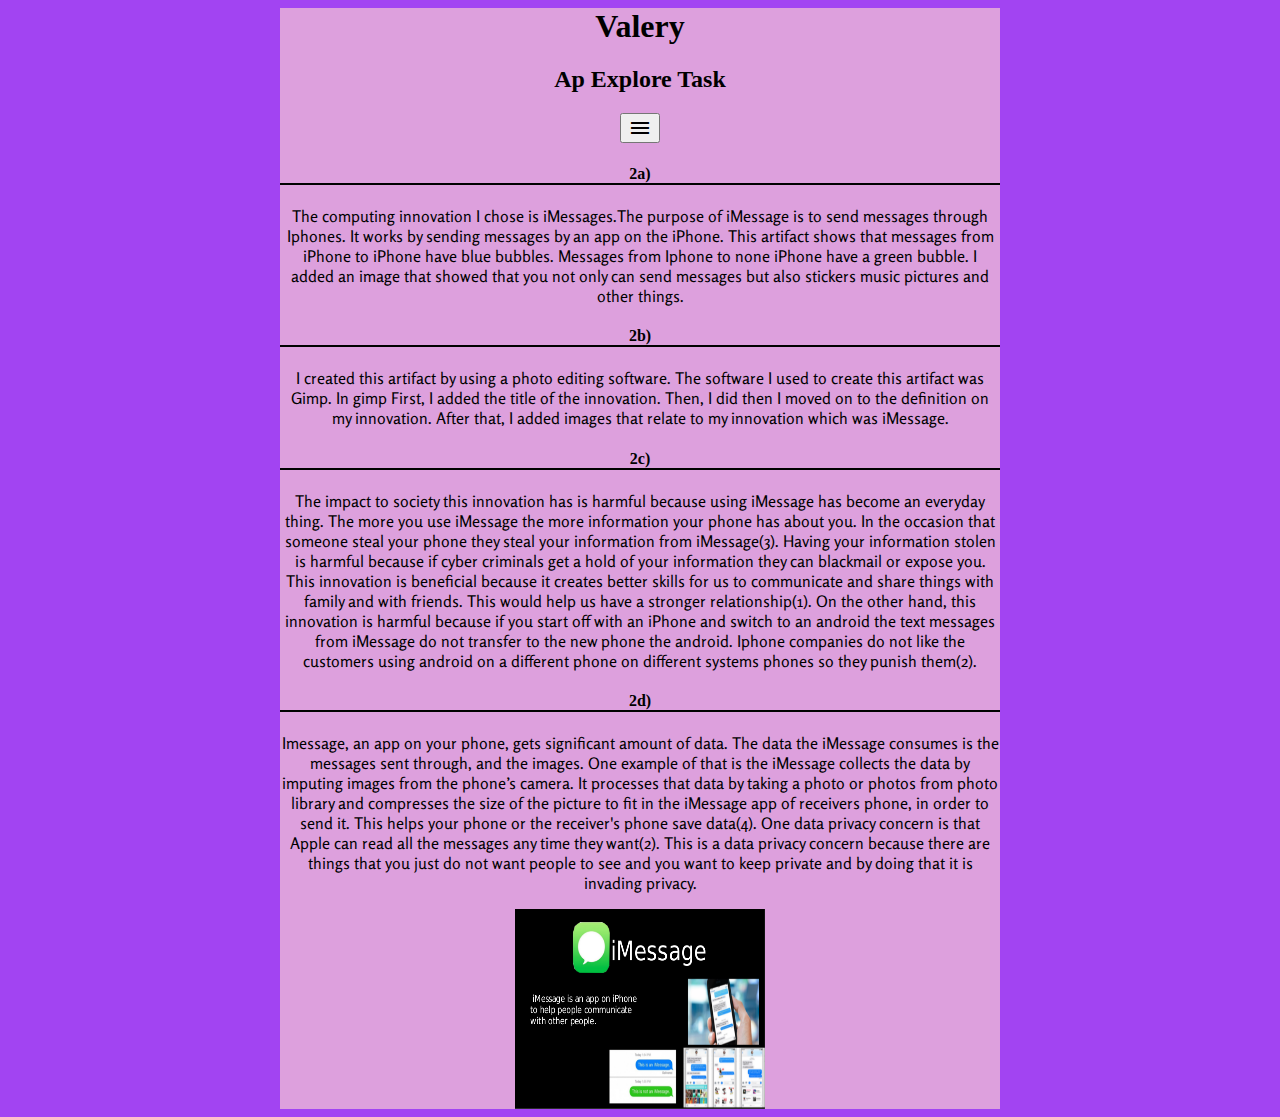
<file: ap-explore.html>
<html>
    <head>
        <link href="stylesheet.css" rel="stylesheet"/>
        
         <script src="https://code.jquery.com/jquery-2.2.4.min.js"></script>
         <script type="text/javascript" src="script.js"></script>
         <link href="https://fonts.googleapis.com/icon?family=Material+Icons"
      rel="stylesheet">
    <link href="https://fonts.googleapis.com/css?family=Rosario" rel="stylesheet">
    </head>
    <body>
        <div class="page">

      <div class="content">
        <h1>Valery</h1>        
       <h2>Ap Explore Task</h2>
        <button class="menu">
             <i class="material-icons">menu</i>
        </button>
  
        <div class="nav">
        <a class="nav-item" href="index.html">Home</a>
        <a class="nav-item" href="ap-create.html">Create</a>
        <a class="nav-item" href="strengths.html">strengths</a>
        <a class="nav-item" href="college.html">College</a>
          <a class="nav-item" href="tech-in-my-life.html">Research Paper</a>
      </div>
<h4>2a)</h4>
<p>The computing innovation I chose is iMessages.The purpose of  iMessage is to send messages through Iphones. It works by sending messages by an app on the iPhone.
This artifact shows that messages from iPhone to iPhone have blue bubbles. Messages from Iphone to none iPhone have a green bubble. I added an image that showed that you not only can send messages but also stickers music pictures and other things.
</p>
<h4>2b)</h4>
<p>I created this artifact by using a photo editing software. The software I used to create this artifact was Gimp. In gimp First, I added the title of the innovation. Then, I did then I moved on to the definition on my innovation. After that, I added images that relate to my innovation which was iMessage.

</p>
<h4>2c)</h4>
       <p>The impact to society this innovation has is harmful because using iMessage has become an everyday thing. The more you use iMessage the more information your phone has about you. In the occasion that someone steal your phone they steal your information from iMessage(3). Having your information stolen is harmful because if cyber criminals get a hold of your information they can blackmail or expose you. This innovation is beneficial because it creates better skills for us to communicate and share things with family and with friends. This would help us have a stronger relationship(1). On the other hand, this innovation is harmful because if you start off with an iPhone and switch to an android the text messages from iMessage do not transfer to the new phone the android. Iphone companies do not like the customers using android on a different phone on different systems phones so they punish them(2).</p>
<h4>2d)</h4>
<p>Imessage, an app on your phone, gets significant amount of data. The data the iMessage consumes is  the messages sent through, and the images. One example of that is the iMessage collects the data by imputing images from the phone’s camera. It processes that data by taking a photo or photos from photo library and compresses the size of the picture to fit in the iMessage app of receivers phone, in order to send it. This helps your phone or the receiver's phone save data(4). One data privacy concern is that Apple can read all the messages any time they want(2). This is a data privacy concern because there are things that you just do not want people to see and you want to keep private and by doing that it is invading privacy.






</p>
            
                 <img  src="explotetask.png" width="500" height="200">
            
       </div>

    </div>

 
    </body>
</html>
</file>
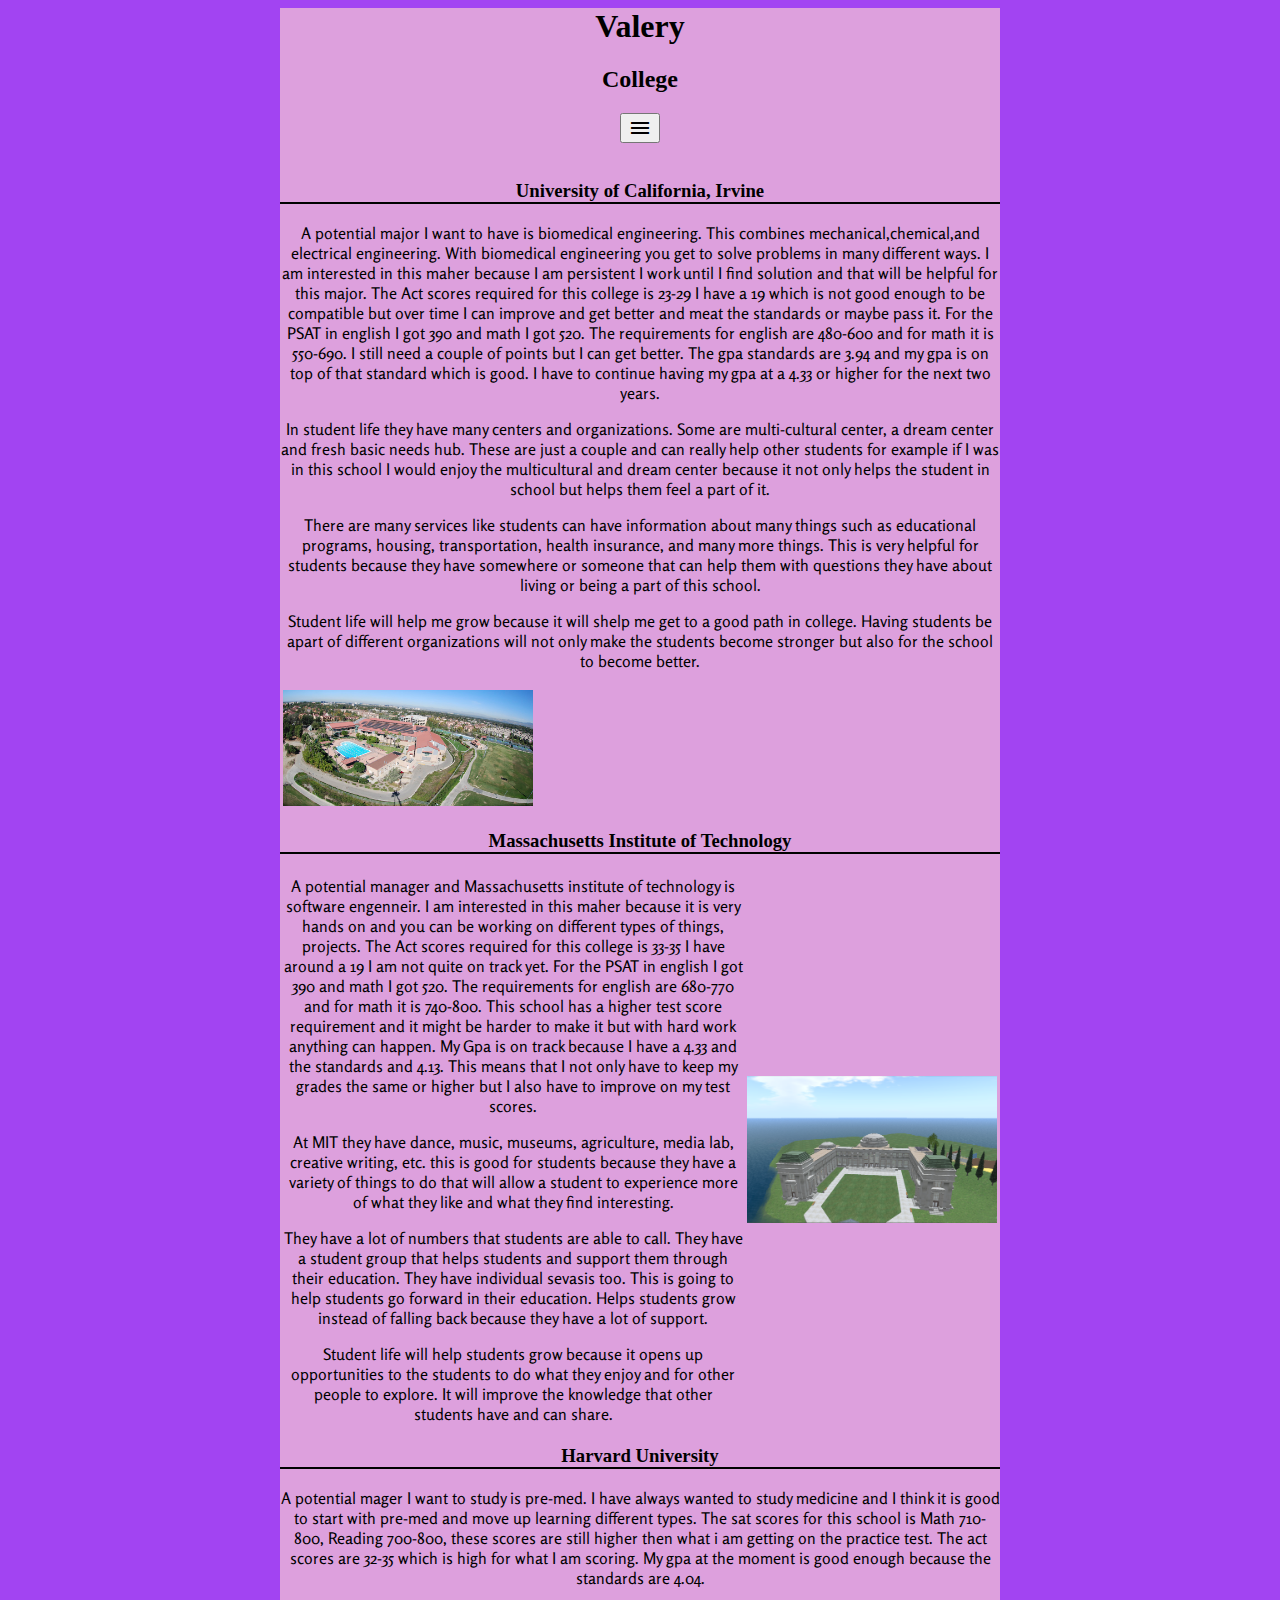
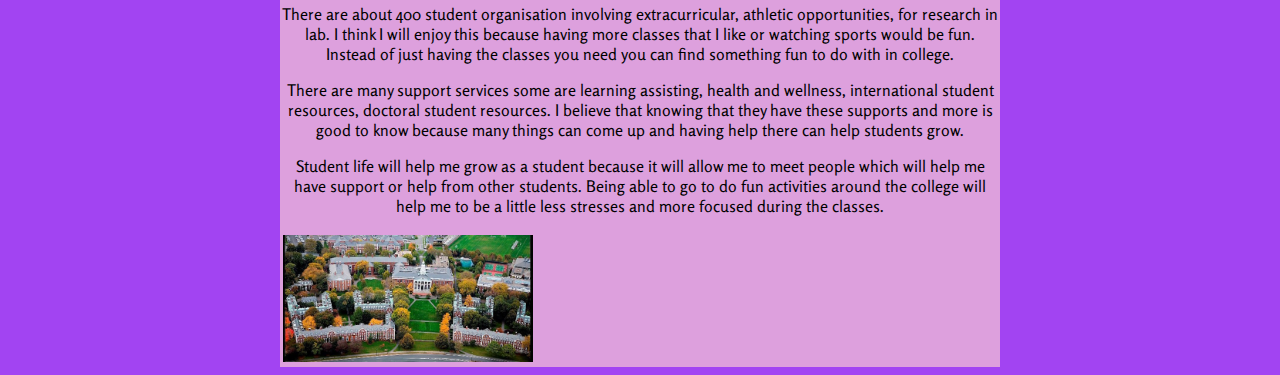
<file: college.html>
<html>
    <head>
        <link href="stylesheet.css" rel="stylesheet"/>
        
         <script src="https://code.jquery.com/jquery-2.2.4.min.js"></script>
         <script type="text/javascript" src="script.js"></script>
         <link href="https://fonts.googleapis.com/icon?family=Material+Icons"
      rel="stylesheet">
    <link href="https://fonts.googleapis.com/css?family=Rosario" rel="stylesheet">
    </head>
    <body>
         <div class="page">

      <div class="content">
          <h1>Valery</h1>
           <h2>College</h2>
        <button class="menu">
             <i class="material-icons">menu</i>
        </button>
 
        <div class="nav">
        <a class="nav-item" href="index.html">Home</a>
        <a class="nav-item" href="ap-create.html">Create</a>
        <a class="nav-item" href="ap-explore.html">Explore</a>
        <a class="nav-item" href="strengths.html">strengths</a>
          <a class="nav-item" href="tech-in-my-life.html">Research Paper</a>
</div>

          <br>
<br>

           <div id="table">
        <table>

               
                    <h3> University of California, Irvine</h3>
               
                <th>
                    <img src="irvine.jpg">
                </th>
         <p>A potential major I want to have is biomedical engineering. This combines mechanical,chemical,and electrical engineering. With biomedical engineering you get to solve problems in many different ways. I am interested in this maher because I am persistent I work until I find  solution and that will be helpful for this major. The Act scores required for this college is 23-29 I have a 19 which is not good enough to be compatible but over time I can improve and get better and meat the standards or maybe pass it. For the PSAT in english I got 390 and math I got 520. The requirements for english are 480-600 and for math it is 550-690. I still need a couple of points but I can get better. The gpa standards are 3.94 and my gpa is on top of that standard which is good. I have to continue having my gpa at a 4.33 or higher for the next two years.</p>
            <tr>
               <p>In student life they have many centers and organizations. Some are multi-cultural center, a dream center and fresh basic needs hub. These are just a couple and can really help other students for example if I was in this school I would enjoy the multicultural and dream center because it not only helps the student in school but helps them feel a part of it.</p>
               <p>There are many services like students can have information about many things such as educational programs, housing, transportation, health insurance, and many more things. This is very helpful for students because they have somewhere or someone that can help them with questions they have about living or being a part of this school.

</p>
<p>Student life will help me grow because it will shelp me get to a good path in college. Having students be apart of different organizations will not only make the students become stronger but also for the school to become better.

</p>

            </tr>
          
            </table>
            <table>
            <h3>Massachusetts Institute of Technology</h3>

            <th>
                <p>A potential manager and Massachusetts institute of technology is software engenneir. I am interested in this maher because it is very hands on and you can be working on different types of things, projects. The Act scores required for this college is 33-35 I have around a  19 I am not quite on track yet. For the PSAT in english I got 390 and math I got 520. The requirements for english are  680-770 and for math it is  740-800. This school has a higher test score requirement and it might be harder to make it but with hard work anything can happen. My Gpa is on track because I have a 4.33 and the standards and 4.13. This means that I not only have to keep my grades the same or higher but I also have to improve on my test scores.
</p>


<p>
At MIT they have dance, music, museums, agriculture, media lab, creative writing, etc. this is good for students because they have a variety of things to do that will allow a student to experience more of what they like and what they find interesting.
</p>

<p>They have a lot of numbers that students are able to call. They have a student group that helps students and support them through their education. They have individual sevasis too. This is going to help students go forward in their education. Helps students grow instead of falling back because they have a lot of support.</p>
<p>Student life will help students grow because it opens up opportunities to the students to do what they enjoy and for other people to explore. It will improve the knowledge that other students have and can share.</p>
</th>
            <th>
                 <img  src="MIT.png">
            </th>
           
        </table>
         <table>
           
               
                    <h3>  Harvard University</h3>
                             <th>
                    <img  src="harvard.jpg">
                </th>
         
            <tr>
            
              <p>  A potential mager I want to study is pre-med. I have always wanted to study medicine and I think it is good to start with pre-med and move up learning different types. The sat scores for this school is Math 710-800, Reading 700-800,  these scores are still higher then what i am getting on the practice test. The act scores are 32-35 which is high for what I am scoring. My gpa at the moment is good enough because the standards are 4.04. </p>
      <p>There are about 400 student organisation involving extracurricular, athletic opportunities, for research in lab. I think I will enjoy this because having more classes that I like or watching sports would be fun. Instead of just having the classes you need you can find something fun to do with in college.</p>
 <p>There are many support services some are learning assisting, health and wellness, international student resources, doctoral student resources. I believe that knowing that they have these supports and more is good to know because many things can come up and having help there can help students grow.
</p>
<p>Student life will help me grow as a student because it will allow me to meet people which will help me have support or help from other students. Being able to go to do fun activities around the college will help me to be a little less stresses and more focused during the classes.
</p>
    </div>
    
 </div>

    </div>

 
    </body>
</html>
</file>
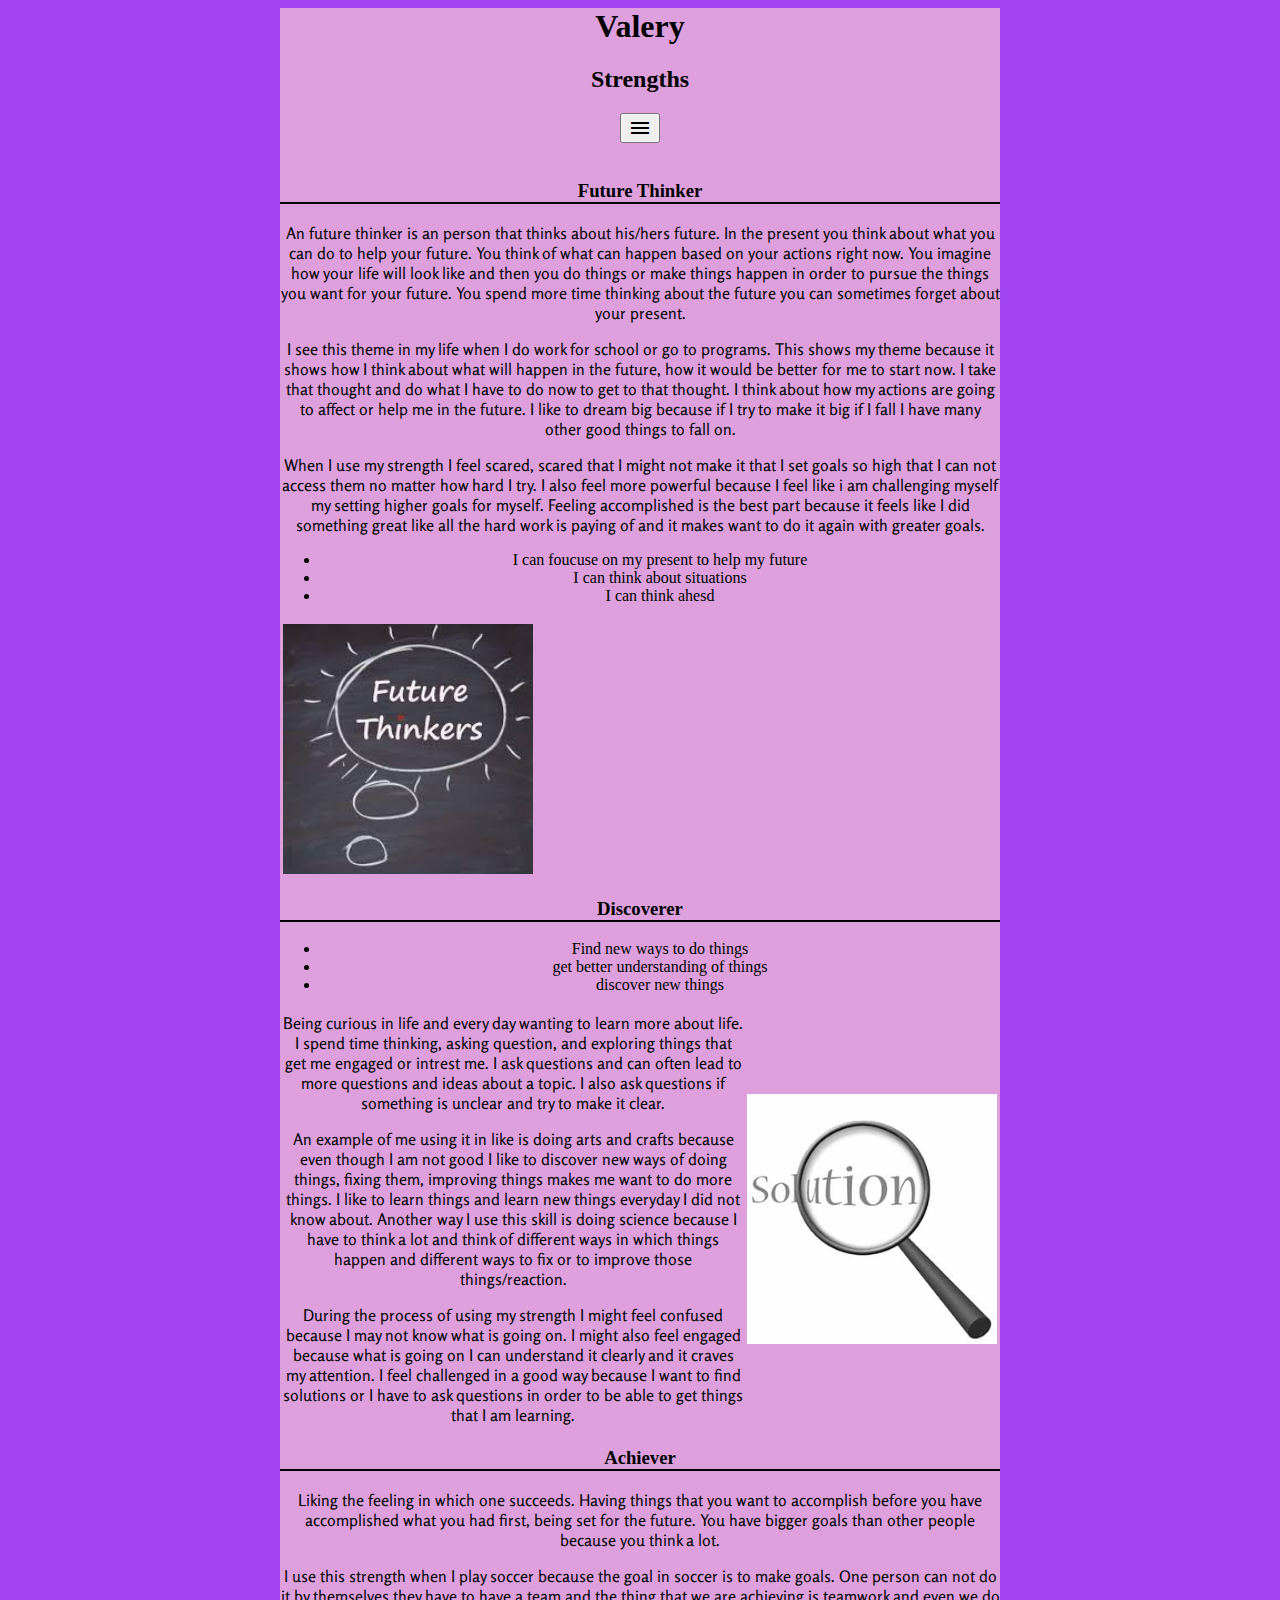
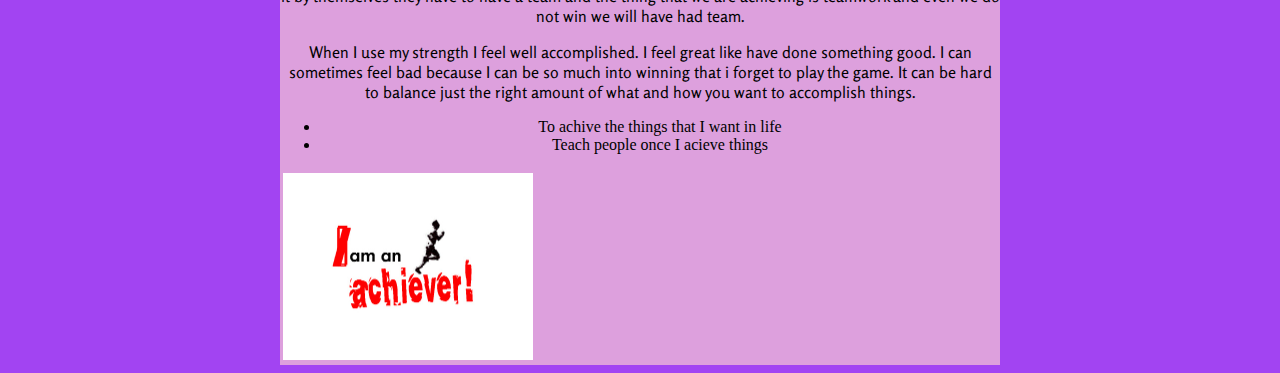
<file: strengths.html>
<html>
    <head>
        <link href="stylesheet.css" rel="stylesheet"/>
        
         <script src="https://code.jquery.com/jquery-2.2.4.min.js"></script>
         <script type="text/javascript" src="script.js"></script>
         <link href="https://fonts.googleapis.com/icon?family=Material+Icons"
      rel="stylesheet">
     <link href="https://fonts.googleapis.com/css?family=Rosario" rel="stylesheet">
    </head>
    <body>
      

        <div class="page">

      <div class="content">
          <h1>Valery</h1>
        <h2>Strengths</h2>

        <button class="menu">
             <i class="material-icons">menu</i>
        </button>
      
  
        <div class="nav">
        <a class="nav-item" href="index.html">Home</a>
        <a class="nav-item" href="ap-create.html">Create</a>
        <a class="nav-item" href="ap-explore.html">Explore</a>
        <a class="nav-item" href="college.html">College</a>
          <a class="nav-item" href="tech-in-my-life.html">Research Paper</a>
       </div>

<br>
<br>
           <div id="table">
        <table>

               
                    <h3> Future Thinker</h3>
               
                <th>
                    <img src="ft.jpg">
                </th>
         
            <tr>
               <p> An future thinker is an person that thinks about his/hers future. In the present you think about what you can do to help your future. You think of what can happen based on your actions right now. You imagine how your life will look like and then you do things or make things happen in order to pursue the things you want for your future. You spend more time thinking about the future you can sometimes forget about your present.</p>

<p>I see this theme in my life when I do work for school or go to programs. This shows my theme because it shows how I think about what will happen in the future, how it would be better for me to start now. I take that thought and do what I have to do now to get to that thought. I think about how my actions are going to affect or help me in the future. I like to dream big because if I try to make it big if I fall I have many other good things to fall on.</p>

 <p>When I use my strength I feel scared, scared that I might not make it that I set goals so high that I can not access them no matter how hard I try. I also feel more powerful because I feel like i am challenging myself my setting higher goals for myself. Feeling accomplished is the best part because it feels like I did something great like all the hard work is paying of and it makes want to do it again with greater goals.</p>

            </tr>
            <ul>
                <li>I can foucuse on my present to help my future</li>
                <li>I can think about situations</li>
                <li>I can think ahesd</li>
            </ul>
            </table>
            <table>
            <h3>Discoverer</h3>
            <th>
                <p>Being curious in life and every day wanting to learn more about life. I spend time thinking, asking question, and exploring things that get me engaged or intrest me. I ask questions and can often lead to more questions and ideas about a topic. I also ask questions if something is unclear and try to make it clear.</p>

<p>An example of me using it in like is doing arts and crafts because even though I am not good I like to discover new ways of doing things, fixing them, improving things makes me want to do more things. I like to learn things and learn new things everyday I did not know about. Another way I use this skill is doing science because I have to think a lot and think of different ways in which things happen and different ways to fix or to improve those things/reaction.</p>

<p>During the process of using my strength I might feel confused because I may not know what is going on. I might also feel engaged because what is going on I can understand it clearly and it craves my attention. I feel challenged in a good way because I want to find solutions or I have to ask questions in order to be able to get things that I am learning.</p>

</th>
            <th>
                 <img  src="2.jpg">
            </th>
            <ul>
                <li>Find new ways to do things</li>
                <li>get better understanding of things</li>
                <li>discover new things</li>
            </ul>
        </table>
         <table>
           
               
                    <h3> Achiever</h3>
               
                <th>
                    <img id= "ach" src="1.jpg">
                </th>
         
            <tr>
              <p>Liking the feeling in which one succeeds. Having things that you want to accomplish before you have accomplished what you had first, being set for the future. You have bigger goals than other people because you think a lot.</p>
            <p>I use this strength when I play soccer because the goal in soccer is to make goals. One person can not do it by themselves they have to have a team and the thing that we are achieving is teamwork and even we do not win we will have had team. </p>
            <p>When I use my strength I feel well accomplished. I feel great like have done something good. I can sometimes feel bad because I can be so much into winning that i forget to play the game. It can be hard to balance just the right amount of what and how you want to accomplish things.</p>
            </tr>
            <ul>
                <li>To achive the things that I want in life</li>
                <li>Teach people once I acieve things </li>
            </ul>
            </table>
    </div>
    
         </div>

    </div>
    </body>
</html>
</file>
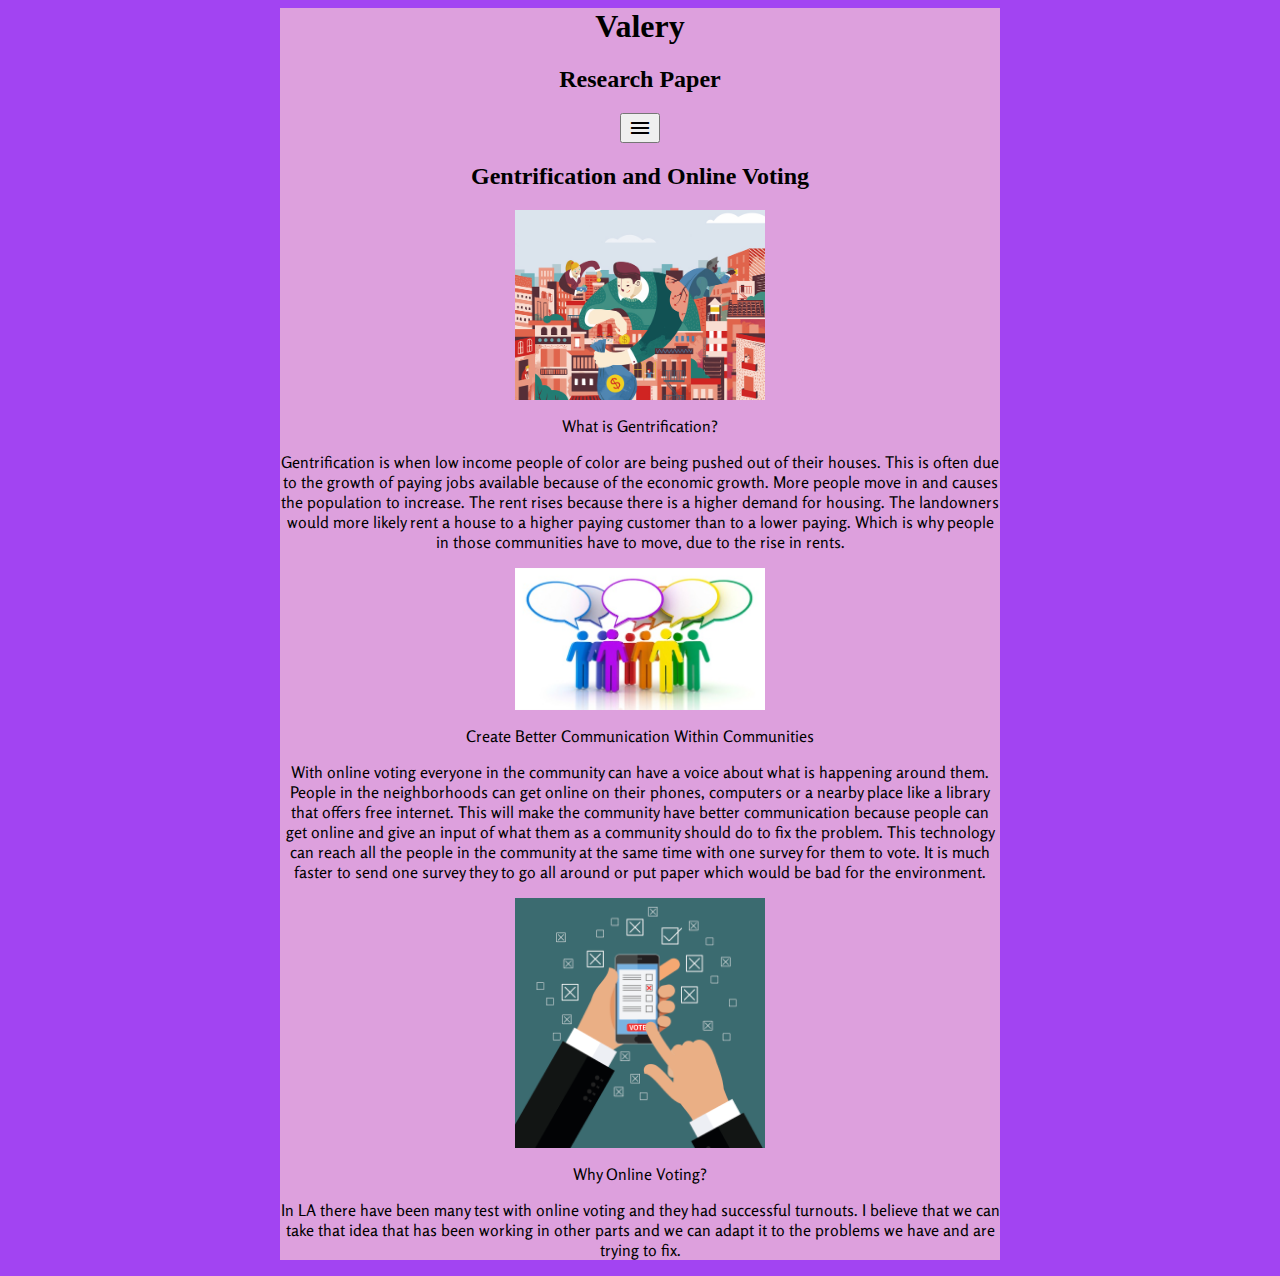
<file: tech-in-my-life.html>
<html>
    <head>
        <link href="stylesheet.css" rel="stylesheet"/>
        
         <script src="https://code.jquery.com/jquery-2.2.4.min.js"></script>
         <script type="text/javascript" src="script.js"></script>
         <link href="https://fonts.googleapis.com/icon?family=Material+Icons"
      rel="stylesheet">
     <link href="https://fonts.googleapis.com/css?family=Rosario" rel="stylesheet">
    </head>
    <body>
        
 <div class="page">

      <div class="content">
          <h1>Valery</h1>
             <h2>Research Paper</h2>
        <button class="menu">
         
             <i class="material-icons">menu</i>
        </button>
  
        <div class="nav">
        <a class="nav-item" href="index.html">Home</a>
        <a class="nav-item" href="ap-create.html">Create</a>
        <a class="nav-item" href="ap-explore.html">Explore</a>
        <a class="nav-item" href="strengths.html">strengths</a>
        <a class="nav-item" href="college.html">College</a>
    
</div>
<h2>Gentrification and Online Voting</h2>
<img  src="g.jpg">
<p>What is Gentrification? </p>
<p>
Gentrification is when low income people of color are being pushed out of their houses. This is often due to the growth of paying jobs available because of the economic growth. More people move in and causes the population to increase. The rent rises because there is a higher demand for housing. The landowners would more likely rent a house to a higher paying customer than to a lower paying. Which is why people in those communities have to move, due to the rise in rents.
</p>
 

<img  src="voice.jpg">
<p>Create Better Communication Within Communities </p>
<p>
With online voting everyone in the community can have a voice about what is happening around them. People in the neighborhoods can get online on their phones, computers or  a nearby place like a library that offers free internet. This will make the community have better communication because people can get online and give an input of what them as a community should do to fix the problem. This technology can reach all the people in the community at the same time with one survey for them to vote. It is much faster to send one survey they to go all around or put paper which would be bad for the environment. 
</p>
<img  src="ov.jpg">
<p>Why Online Voting?</p>
<p>In LA there have been many test with online voting and they had successful turnouts. I believe that we can take that idea that has been working in other parts and we can adapt it to the problems we have and are trying to fix. </p>
            
 </div>

    </div>


    </body>
</html>
</file>
<file: stylesheet.css>
.nav{
 padding-top: 15px;
 padding-left: 50px;
}
body{
    background-color: #A244F2 ;
    
}
.nav-item{
    padding:10px;
    border:1px solid black;
}
     .page {
        text-align: center;
       
        background-color: #A244F2 ;
      }
img{
width:250px;
}
h3{

border-bottom:2px solid black; 
}
ach{
width:20px;
}
.content{
text-align: center;
margin:0 auto;
width:720px;
 background-color: #DDA0DD	;
}
p{
font-family: 'Rosario', sans-serif;
font-weight:normal;
}
h4{
font-weight: bold;
border-bottom:2px solid black; 
}
</file>
